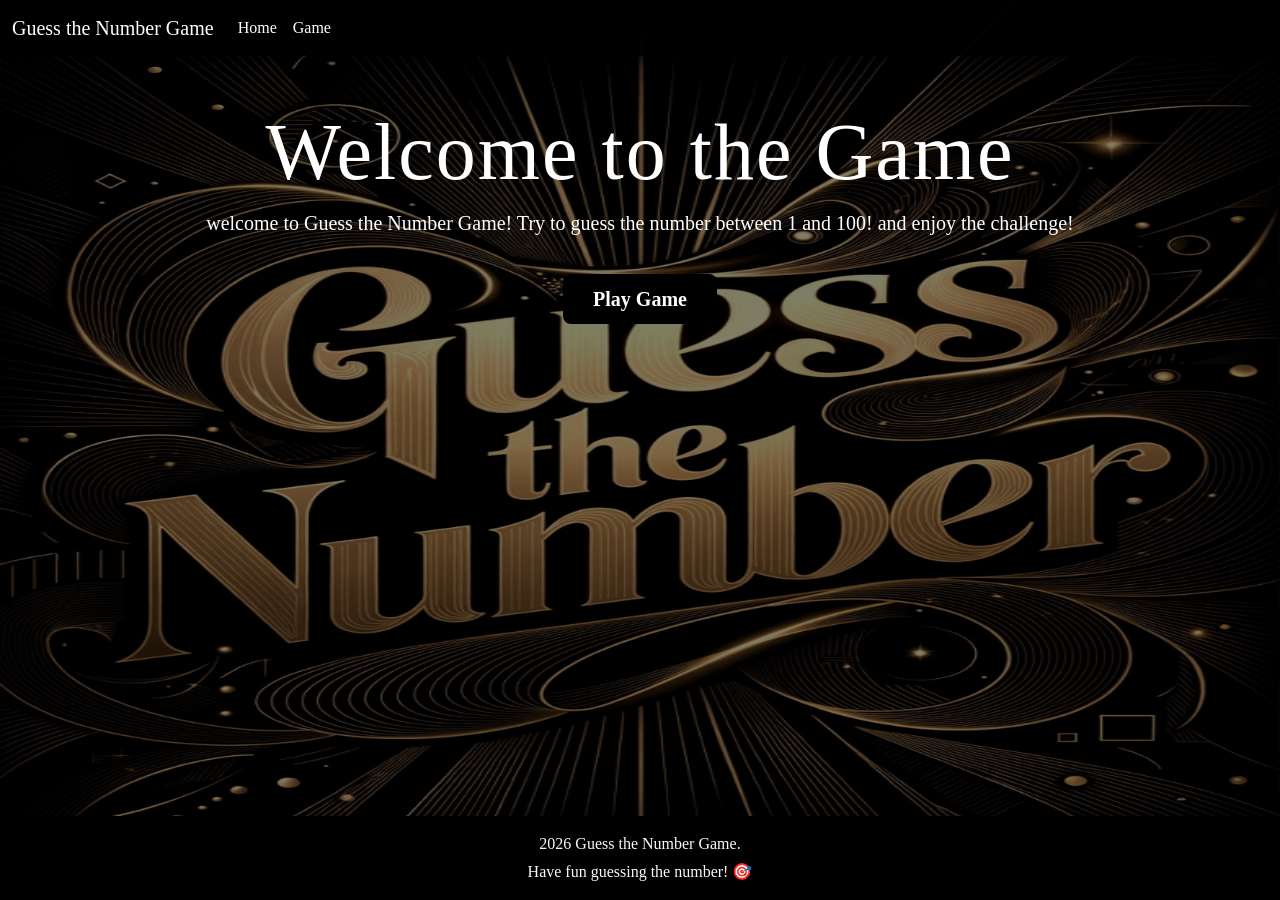
<file: index.html>
<!DOCTYPE html>
<html lang="en">
<head>
    <meta charset="UTF-8">
    <meta name="viewport" content="width=device-width, initial-scale=1.0">
    <title>Guess the Number Game</title>
 
    <!-- Bootstrap CSS -->
    <link href="https://cdn.jsdelivr.net/npm/bootstrap@5.3.8/dist/css/bootstrap.min.css" rel="stylesheet" integrity="sha384-sRIl4kxILFvY47J16cr9ZwB07vP4J8+LH7qKQnuqkuIAvNWLzeN8tE5YBujZqJLB" crossorigin="anonymous">
    <!-- Google Fonts -->
     <link rel="preconnect" href="https://fonts.googleapis.com">
<link rel="preconnect" href="https://fonts.gstatic.com" crossorigin>
<link href="https://fonts.googleapis.com/css2?family=Bitcount+Prop+Double+Ink:wght@100..900&family=Lato:ital,wght@0,100;0,300;0,400;0,700;0,900;1,100;1,300;1,400;1,700;1,900&family=Macondo&family=Open+Sans:ital,wght@0,300..800;1,300..800&family=Oswald:wght@200..700&display=swap" rel="stylesheet">
    <!-- Custom CSS -->
    <link rel="stylesheet" href="assets/css/style.css">
</head>
<body class="d-flex flex-column min-vh-100"></body>
<!-- Navigation Bar -->
 <nav class="navbar navbar-expand-lg bg-body-tertiary">
  <div class="container-fluid">
    <a class="navbar-brand" href="index.html">Guess the Number Game</a>
    <button class="navbar-toggler" type="button" data-bs-toggle="collapse" data-bs-target="#navbarNav" aria-controls="navbarNav" aria-expanded="false" aria-label="Toggle navigation">
      <span class="navbar-toggler-icon"></span>
    </button>
    <div class="collapse navbar-collapse" id="navbarNav">
      <ul class="navbar-nav">
        <li class="nav-item">
          <a class="nav-link active" aria-current="page" href="index.html">Home</a>
          <li class="nav-item">
          <a class="nav-link" href="game.html">Game</a>
        </li>
        </li>
        </li>
      </ul>
    </div>
  </div> 
</nav>

 <h1 class ="text-center display-1 mt-5">Welcome to the Game</h1>
 <p class="text-center lead"> welcome to Guess the Number Game! Try to guess the number between 1 and 100! and enjoy the challenge! </p>
 <button onclick="window.location.href='game.html'" type="button" class="btn btn-secondary btn-lg">Play Game</button>

 <!--footer-->
<footer class="bg-dark text-light text-center py-3 mt-auto">
  <p class="mb-1"> 2026 Guess the Number Game.</p>
  <p class="mb-0">Have fun guessing the number! 🎯</p>
</footer>
<!-- Bootstrap JS -->
 <script src="https://cdn.jsdelivr.net/npm/bootstrap@5.3.8/dist/js/bootstrap.bundle.min.js" integrity="sha384-FKyoEForCGlyvwx9Hj09JcYn3nv7wiPVlz7YYwJrWVcXK/BmnVDxM+D2scQbITxI" crossorigin="anonymous"></script>
</body>
</html>
</file>
<file: assets/css/style.css>
/* Guess The Number Game CSS */


body {
    background-image: url('../images/A42F46A0-67A0-41B0-A242-54160105EEF3.jpeg');
    background-size: 100% 100%;
    background-repeat: no-repeat;
    background-position: center;
    background-attachment: fixed;
    color: #ffffff; 
    font-family: 'Rye', cursive !important
}

body::before {
    content: "";
    position: fixed;
    inset: 0;
    background: rgba(0, 0, 0, 0.5); 
    z-index: -1;
}   

/* Navbar*/
.navbar {
    background-color: rgba(0, 0, 0, 0.9) !important;
    box-shadow: 0 4px 10px rgba(0,0,0,0.6);
}


.navbar-brand,
.nav-link {
    color: #fff !important;
}

.nav-link:hover {
    color: #ffffff !important;
}

/* tittle */
h1 {
    font-weight: 700;
    letter-spacing: 2px;
    color: #fff;
}

/* Button */
.btn-secondary {
    background-color: #000 !important;
    border: none;
    color: #fff;
    margin: 20px auto;
    padding: 10px 30px;
    font-weight: bold;
}
.btn-secondary {
    transition: all 0.3s ease;
}

.btn-secondary:hover {
    box-shadow: 
        0 0 10px #FFD700,
        0 0 20px #FFD700,
        0 0 40px #FFD700;
    transform: scale(1.05);
}
footer.bg-dark {
    background-color: #000000 !important;
} 

/* Game Card */

.game-card {
    background: rgba(0, 0, 0, 0.85);
    border: 2px solid #FFD700;
    border-radius: 15px;
    box-shadow: 0 0 25px rgba(255, 215, 0, 0.4);
}

/* Input */
#guessInput {
    background-color: #000;
    border: 1px solid #FFD700;
    color : #FFD700;
    text-align: center;
    font-weight: bold;
}

#guessInput::placeholder {
    color: rgba(255, 215, 0, 0.6);
}

#guessInput:focus {
    background-color: #000;
    border-color: #FFD700;
    box-shadow:
        0 0 10px #FFD700,
        0 0 20px #FFD700;
    color: #FFD700;
}

/* Reset Button */
.btn-outline-light {
    border: 1px solid #FFD700;
    color: #FFD700;
    background-color: #000;
    font-weight: bold;
    transition: all 0.3s ease;
} 

.btn-outline-light:hover {
    background-color: #FFD700;
    color: #000;
    border-color: #FFD700;
    box-shadow:
        0 0 10px #FFD700,
        0 0 20px #FFD700;
}

/* Result Text */
.result {
    color: #FFD700;
    font-weight: bold;
    letter-spacing: 1px;
}

/* Attempts */
.attempts {
    color: #FFD700;
    font-weight: bold;
}
</file>
